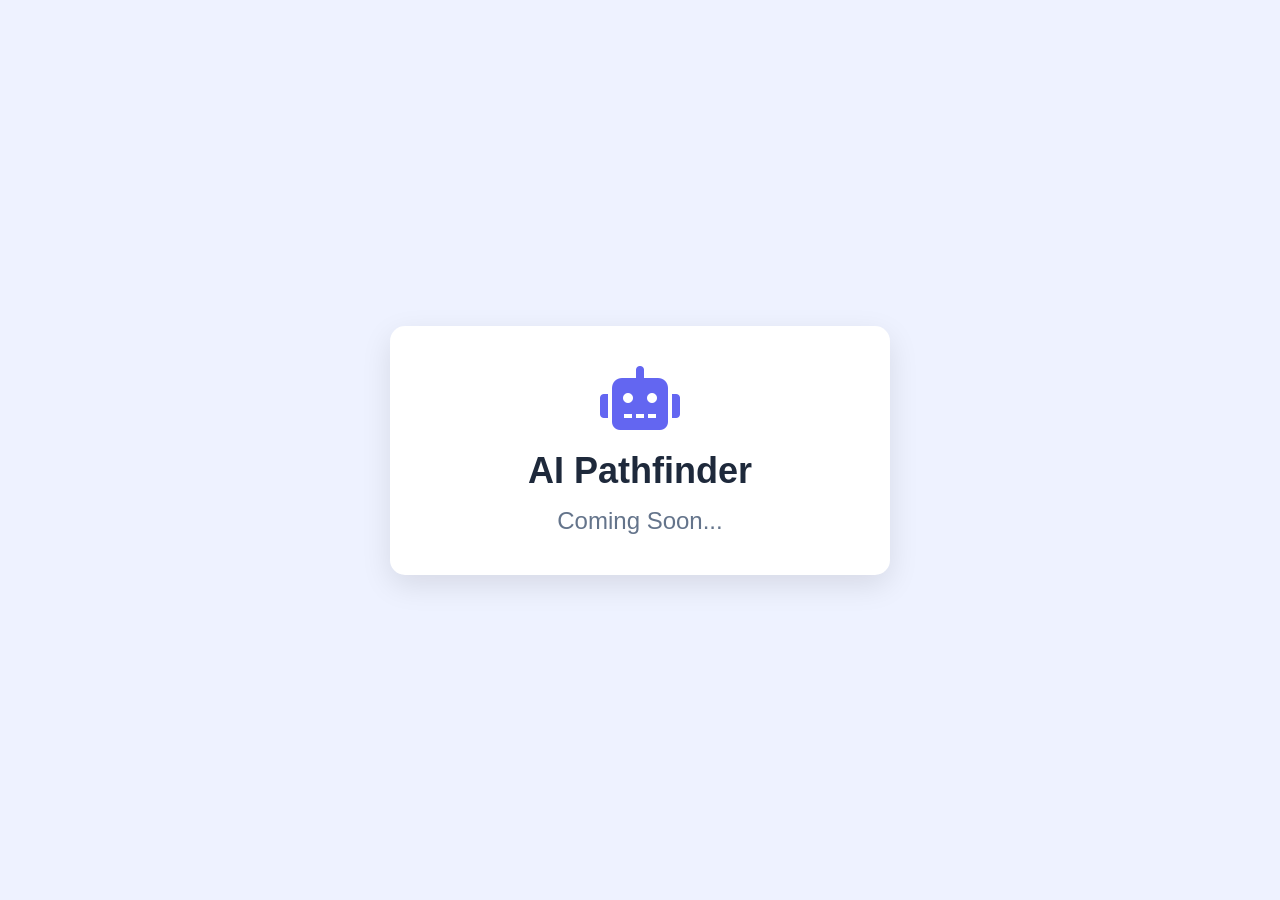
<file: ai-pathfinder.html>
<!DOCTYPE html>
<html lang="en">
<head>
    <meta charset="UTF-8">
    <meta name="viewport" content="width=device-width, initial-scale=1.0">
    <title>AI Pathfinder - Coming Soon</title>
    <link rel="stylesheet" href="style.css">
    <link rel="stylesheet" href="https://cdnjs.cloudflare.com/ajax/libs/font-awesome/6.0.0/css/all.min.css">
</head>
<body>
    <div class="ai-pathfinder-container">
        <div class="coming-soon-content">
            <i class="fas fa-robot"></i>
            <h1>AI Pathfinder</h1>
            <p>Coming Soon...</p>
        </div>
    </div>
</body>
</html>
</file>
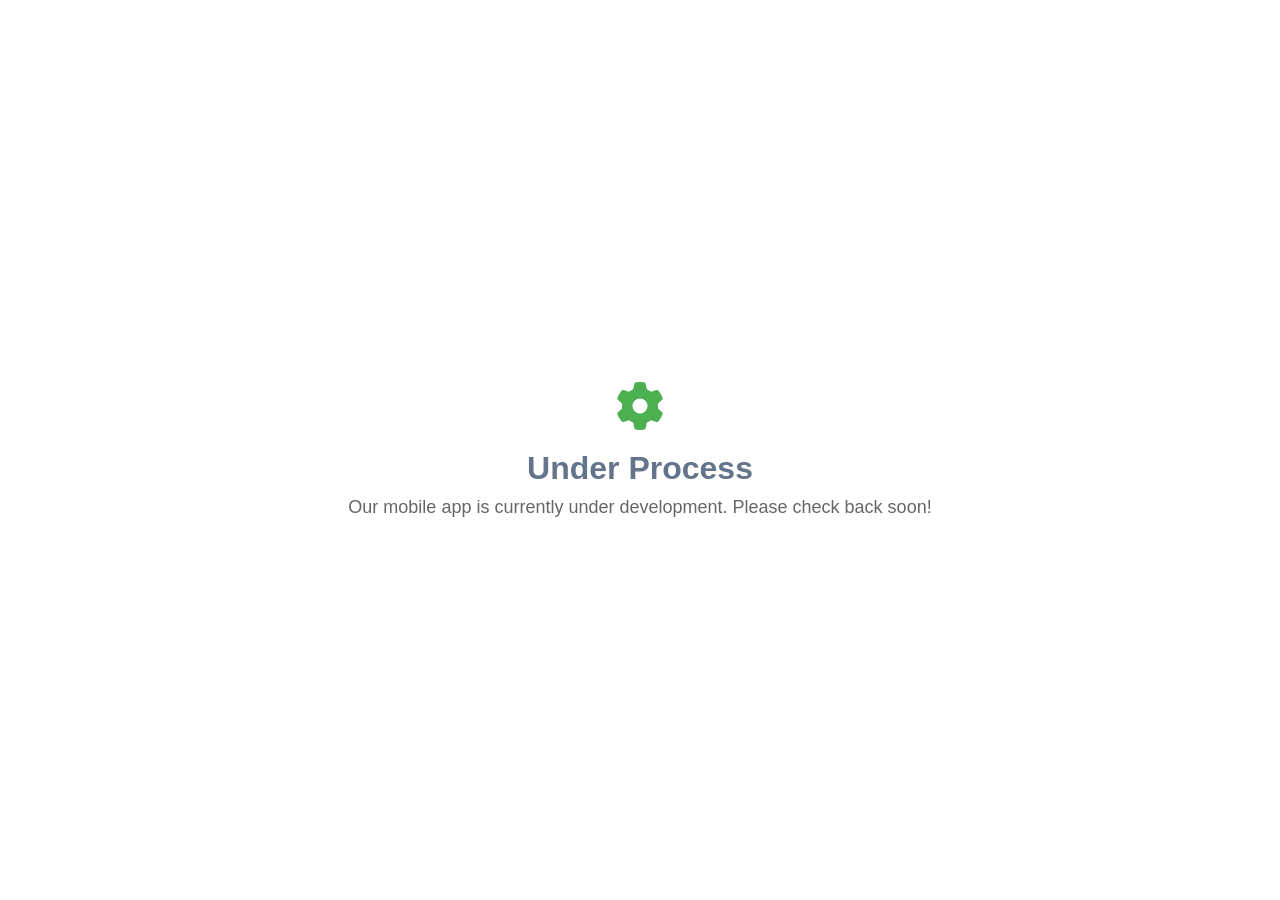
<file: download-app.html>
<!DOCTYPE html>
<html>
<head>
    <title>Download App - Under Process</title>
    <link rel="stylesheet" type="text/css" href="style.css">
    <link rel="stylesheet" href="https://cdnjs.cloudflare.com/ajax/libs/font-awesome/6.1.1/css/all.min.css"/>
    <style>
        .under-process {
            display: flex;
            flex-direction: column;
            align-items: center;
            justify-content: center;
            height: 100vh;
            text-align: center;
            padding: 20px;
        }
        .under-process i {
            font-size: 48px;
            color: #4CAF50;
            margin-bottom: 20px;
        }
        .under-process h1 {
            font-size: 32px;
            margin-bottom: 10px;
        }
        .under-process p {
            font-size: 18px;
            color: #666;
        }
    </style>
</head>
<body>
    <div class="under-process">
        <i class="fas fa-cog fa-spin"></i>
        <h1>Under Process</h1>
        <p>Our mobile app is currently under development. Please check back soon!</p>
    </div>
</body>
</html>
</file>
<file: style.css>
*{
	margin: 0;
	padding: 0;
	box-sizing: border-box;
	font-family: 'Roboto', sans-serif;
	transition: background-color 0.5s ease, color 0.5s ease;
}

/* Image loading and animations */
img {
	transition: opacity 0.5s ease-in-out, transform 0.5s ease-in-out;
}

.img-loading {
	opacity: 0;
	transform: scale(0.95);
}

.img-loaded {
	opacity: 1;
	transform: scale(1);
}

html{
	scroll-behavior: smooth;
	
	/* Variables For Light Mode */
	--primary-clr: #6366f1;
	--primary-medium-clr: #e0e7ff;
	--primary-light-clr: #eef2ff;
	--bg-clr-1: #ffffff;
	--bg-clr-2: #f9fafb;
	--bg-clr-3: #f3f4f6;
	--dark-heading-clr: #1e293b;
	--dark-text-clr: #64748b;
	--light-heading-clr: #f1f5f9;
	--light-text-clr: #e2e8f0;
	--shadow-clr: rgba(0, 0, 0, 0.1);
	--border-clr: #e5e7eb;
}

/* Dark Mode Variables */
html.dark-mode {
	--primary-clr: #818cf8;
	--primary-medium-clr: #1e1b4b;
	--primary-light-clr: #1e1b4b;
	--bg-clr-1: #0f172a;
	--bg-clr-2: #1e293b;
	--bg-clr-3: #334155;
	--dark-heading-clr: #f1f5f9;
	--dark-text-clr: #cbd5e1;
	--light-heading-clr: #f1f5f9;
	--light-text-clr: #cbd5e1;
	--shadow-clr: rgba(0, 0, 0, 0.5);
	--border-clr: #475569;
}

/* Quick transition on theme switch */
html.theme-transition,
html.theme-transition *,
html.theme-transition *:before,
html.theme-transition *:after {
	transition-delay: 0 !important;
	transition-duration: 0.3s !important;
}

/*   === Global Styling Starts ===   */
body {
	width: 100%;
	min-height: 100vh;
	background-color: var(--bg-clr-1);
	color: var(--dark-text-clr);
}

/* Theme Toggle Switch */
.theme-switch-container {
	display: flex;
	align-items: center;
	background-color: var(--bg-clr-2);
	padding: 5px 10px;
	border-radius: 30px;
	box-shadow: 0 2px 4px var(--shadow-clr);
	transition: all 0.3s ease;
	margin-right: 15px;
}

.theme-switch-container:hover {
	box-shadow: 0 4px 8px var(--shadow-clr);
	transform: translateY(-2px);
}

.theme-switch {
	position: relative;
	width: 40px;
	height: 20px;
	margin: 0 5px;
}

.theme-switch input {
	opacity: 0;
	width: 0;
	height: 0;
}

.slider {
	position: absolute;
	cursor: pointer;
	top: 0;
	left: 0;
	right: 0;
	bottom: 0;
	background-color: var(--bg-clr-3);
	transition: 0.4s;
	border-radius: 30px;
}

.slider:before {
	position: absolute;
	content: "";
	height: 14px;
	width: 14px;
	left: 3px;
	bottom: 3px;
	background-color: var(--light-heading-clr);
	transition: 0.4s;
	border-radius: 50%;
}

input:checked + .slider {
	background-color: var(--primary-clr);
}

input:checked + .slider:before {
	transform: translateX(20px);
}

.theme-icon {
	color: var(--dark-text-clr);
	font-size: 18px;
	margin: 0 8px;
	cursor: pointer;
	transition: all 0.3s ease;
	padding: 10px;
	border-radius: 50%;
}

.theme-icon:hover {
	transform: rotate(15deg) scale(1.1);
	background-color: rgba(99, 102, 241, 0.1);
}

.theme-icon i {
	transition: transform 0.3s ease, color 0.3s ease;
}

.theme-icon:hover i {
	color: var(--primary-clr);
}

/* Active theme icon styles */
html:not(.dark-mode) #light-mode-toggle {
	background-color: var(--primary-medium-clr);
	color: var(--light-heading-clr);
	animation: pulse 2s infinite;
}

html.dark-mode #dark-mode-toggle {
	background-color: var(--primary-medium-clr);
	color: var(--light-heading-clr);
	animation: pulse 2s infinite;
}

button.btn{
	padding: 12px 20px;
	background-color: var(--primary-clr);
	color: var(--light-heading-clr);
	font-size: 15px;
	border: 1px solid transparent;
	border-radius: 8px;
	cursor: pointer;
	transition: all 0.3s;
	box-shadow: 0 4px 6px var(--shadow-clr);
}
button.btn:hover{
	background-color: transparent;
	color: var(--primary-clr);
	border: 1px solid var(--primary-clr);
	transform: translateY(-3px);
	box-shadow: 0 10px 15px var(--shadow-clr);
}
.section-header h1{
	position: relative;
	font-size: 36px;
	letter-spacing: 1px;
	color: var(--dark-heading-clr);
	margin-bottom: 25px;
	font-weight: 700;
}
.section-header h1::before{
	position: absolute;
	content: '';
	width: 100px;
	height: 1px;
	left: 0;
	top: calc(100% + 5px);
	background-color: var(--dark-text-clr);
}
.section-header h1::after{
	position: absolute;
	content: '';
	width: 50px;
	height: 3px;
	left: 0;
	top: calc(100% + 4px);
	background-color: var(--primary-clr);
}
.section-header p{
	color: var(--dark-text-clr);
	margin-bottom: 40px;
	max-width: 700px;
	line-height: 1.6;
}
/*   === Global Styling Ends ===   */

.website-container{
	width: 100%;
	min-height: 100vh;
	margin: 0px auto;
	background-color: var(--bg-clr-1);
}

/* Animation Classes */
.fade-in {
	opacity: 0;
	transition: opacity 1s ease-in;
}

.slide-in-left {
	opacity: 0;
	transform: translateX(-100px);
	transition: opacity 1s ease-out, transform 1s ease-out;
}

.slide-in-right {
	opacity: 0;
	transform: translateX(100px);
	transition: opacity 1s ease-out, transform 1s ease-out;
}

.slide-in-bottom {
	opacity: 0;
	transform: translateY(50px);
	transition: opacity 0.6s ease-out, transform 0.6s ease-out;
}

.bounce {
	animation: bounce 1s ease infinite;
}

.pulse {
	animation: pulse 2s ease infinite;
}

.scale-in {
	opacity: 0;
	transform: scale(0.8);
	transition: opacity 0.5s ease, transform 0.5s ease;
}

/* Animation trigger class */
.animate, 
.fade-in.animate, 
.slide-in-left.animate, 
.slide-in-right.animate, 
.slide-in-bottom.animate,
.scale-in.animate {
	opacity: 1;
	transform: translate(0) scale(1);
}

@keyframes fadeIn {
	from {
		opacity: 0;
	}
	to {
		opacity: 1;
	}
}

@keyframes slideInLeft {
	from {
		transform: translateX(-100px);
		opacity: 0;
	}
	to {
		transform: translateX(0);
		opacity: 1;
	}
}

@keyframes slideInRight {
	from {
		transform: translateX(100px);
		opacity: 0;
	}
	to {
		transform: translateX(0);
		opacity: 1;
	}
}

@keyframes slideInBottom {
	from {
		transform: translateY(100px);
		opacity: 0;
	}
	to {
		transform: translateY(0);
		opacity: 1;
	}
}

@keyframes bounce {
	0%, 100% {
		transform: translateY(0);
	}
	50% {
		transform: translateY(-10px);
	}
}

@keyframes pulse {
	0% {
		transform: scale(1);
	}
	50% {
		transform: scale(1.05);
	}
	100% {
		transform: scale(1);
	}
}

@keyframes scaleIn {
	from {
		transform: scale(0.8);
		opacity: 0;
	}
	to {
		transform: scale(1);
		opacity: 1;
	}
}

/* Button hover animations */
button.btn {
	position: relative;
	overflow: hidden;
	z-index: 1;
}

button.btn::before {
	content: '';
	position: absolute;
	top: 0;
	left: -100%;
	width: 100%;
	height: 100%;
	background: rgba(255, 255, 255, 0.2);
	transition: all 0.3s;
	z-index: -1;
}

button.btn:hover::before {
	left: 0;
}

/* Card hover effects */
.course-card, .category-item, .service-box {
	transition: transform 0.3s ease, box-shadow 0.3s ease;
}

.course-card:hover, .category-item:hover, .service-box:hover {
	transform: translateY(-10px);
	box-shadow: 0 15px 30px var(--shadow-clr);
}

/* Theme switch animation */
.theme-switch-container {
	transition: background-color 0.5s ease, box-shadow 0.5s ease;
}

.theme-switch-container:hover {
	box-shadow: 0 4px 8px var(--shadow-clr);
	transform: translateY(-2px);
}

.slider:before {
	transition: 0.4s cubic-bezier(0.68, -0.55, 0.27, 1.55);
}

/*   === Home Section Styling Starts ===   */
section.home{
	position: relative;
	width: 100%;
	min-height: 100vh;
	background-color: var(--primary-light-clr);
	overflow: hidden;
}
.home .main-navbar{
	position: absolute;
	width: 100%;
	height: 30vh;	
	max-height: 80px;
	background-color: var(--primary-clr);
	padding: 0px 8%;
	margin: 0px auto;
	display: flex;
	justify-content: space-between;
	align-items: center;
	z-index: 100;
	box-shadow: 0 4px 6px var(--shadow-clr);
	backdrop-filter: blur(10px);
}
.home.active .main-navbar{
	position: fixed;
	top: 0;
	margin: 0px auto;
	box-shadow: 0 4px 10px var(--shadow-clr);
	animation: showMenu 0.6s ease-in;
}
@keyframes showMenu{
	from{
		transform: translateY(-100px);
	}
	to{
		transform: translateY(0px);
	}
}
.main-navbar .logo{
	text-decoration: none;
	margin-right: auto;
}
.main-navbar .logo img{
	width: 120px;
	height: auto;
	transition: transform 0.3s ease;
	margin-left: 0;
}
.main-navbar .logo img:hover {
	transform: scale(1.05);
}
.main-navbar .nav-list{
	list-style: none;
}
.main-navbar .nav-list li{
	display: inline-block;
	margin: 0px 15px;
}
.main-navbar .nav-list li a{
	position: relative;
	color: var(--light-heading-clr);
	font-weight: 500;
	font-size: 14px;
	text-transform: uppercase;
	text-decoration: none;
	letter-spacing: 1px;
	padding: 5px 0;
	transition: all 0.3s ease;
}
.main-navbar .nav-list li a::after{
	position: absolute;
	content: '';
	width: 100%;
	height: 2px;
	background-color: var(--light-heading-clr);
	left: 0;
	top: calc(100% + 2px);
	transition: all 0.3s;
	transform: scaleX(0);
}
.main-navbar .nav-list li a:hover::after{
	transform: scaleX(1);
}
.main-navbar .get-started-btn{
	background-color: var(--bg-clr-1);
	color: var(--primary-clr);
	font-weight: 600;
	box-shadow: 0 4px 6px var(--shadow-clr);
}
.main-navbar .get-started-btn:hover{
	background-color: transparent;
	color: var(--light-heading-clr);
	border: 1px solid var(--light-heading-clr);
	transform: translateY(-3px);
}
.main-navbar .menu-btn{
	min-width: 30px;
	width: 30px;
	height: 30px;
	display: flex;
	justify-content: flex-start;
	align-items: center;
	cursor: pointer;
	display: none;
}
.main-navbar .menu-btn span{
	position: relative;
	display: block;
	width: 100%;
	height: 2px;
	background-color: var(--light-heading-clr);
	border-radius: 5px;
	transition: all 0.4s;
}
.main-navbar .menu-btn span::before,
.main-navbar .menu-btn span::after{
	position: absolute;
	content: '';
	top: 0;
	left: 0;
	width: 80%;
	height: 100%;
	background-color: var(--light-heading-clr);
	transition: all 0.4s;
}
.main-navbar .menu-btn span::before{
	transform: translateY(-9px);
}
.main-navbar .menu-btn span::after{
	transform: translateY(9px);
}
.home .banner{
	width: 100%;
	min-height: 100vh;
	padding: 100px 8% 70px;
	display: flex;
	justify-content: space-between;
	align-items: center;
}
.home .banner .banner-desc{
	position: relative;
	flex-basis: 50%;
	max-width: 700px;
	z-index: 2;
}
.banner .banner-desc h2{
	font-size: 48px;
	color: var(--dark-heading-clr);
	letter-spacing: 1px;
	line-height: 1.4;
	margin-bottom: 10px;
}
.banner .banner-desc p{
	color: var(--dark-text-clr);
	line-height: 1.4;
	margin-bottom: 50px;
}
.banner .banner-desc .search-bar{
	position: relative;
	width: 400px;
	height: 50px;
	display: flex;
	align-items: center;
	overflow: hidden;
}
.banner-desc .search-bar input{
	width: 100%;
	height: 100%;
	padding: 0px 60px 0px 10px;
	font-size: 17px;
	letter-spacing: 1px;
	background-color: var(--primary-light-clr);
	color: var(--dark-text-clr);
	border: 2px solid #c1dbcc;
	border-radius: 5px;
	outline-color: var(--primary-clr);
}
.banner-desc .search-bar i{
	position: absolute;
	height: 100%;
	width: 50px;
	background-color: var(--primary-clr);
	right: 0;
	color: var(--light-heading-clr);
	border-radius: 0px 5px 5px 0px;
	display: flex;
	justify-content: center;
	align-items: center;
	cursor: pointer;
}
.home .banner .banner-img{
	position: relative;
	flex-basis: 50%;
	display: flex;
	justify-content: flex-end;
	z-index: 1;
}
.banner-img .banner-img-container{
	position: relative;
	width: 400px;
	z-index: 2;
}
.banner-img .banner-img-container img{
	width: 100%;
	height: auto;
}
.banner-img .banner-img-container .states{
	position: absolute;
	width: 100%;
	height: 100%;
	top: 0;
	left: 0;
}
.banner-img-container .states .total-courses{
	position: absolute;
	padding: 6px 10px 6px 6px;
	background-color: var(--light-heading-clr);
	border-radius: 5px;
	bottom: 15%;
	left: -80px;
	display: flex;
	align-items: center;
	box-shadow: 0px 0px 15px 0px rgba(0,0,0,0.3);
}
.states .total-courses .icon{
	width: 50px;
	height: 50px;
	border-radius: 50%;
	display: flex;
	justify-content: center;
	align-items: center;
	background-color: var(--primary-clr);
	margin-right: 7px;
}
.states .total-courses .icon i{
	font-size: 22px;
	color: var(--light-heading-clr);
}
.states .total-courses .desc{
	display: flex;
	flex-direction: column;
}
.states .total-courses .desc span:nth-child(1){
	font-size: 24px;
	font-weight: 600;
	letter-spacing: 1px;
	margin-bottom: 2px;
	color: black;
}
.states .total-courses .desc span:nth-child(2){
	font-size: 15px;
	color: black;
}
.banner-img-container .states .courses-ratings{
	position: absolute;
	width: 90px;
	height: 90px;
	padding: 10px;
	border-radius: 50%;
	background-color: var(--light-heading-clr);
	display: flex;
	flex-direction: column;
	justify-content: center;
	align-items: center;
	top: 80px;
	right: 5px;
	box-shadow: 0px 0px 15px 0px rgba(0,0,0,0.3);
}
.states .courses-ratings span:nth-child(1){
	color: black;
	font-size: 24px;
	font-weight: 600;
	text-align: center;
}
.states .courses-ratings span:nth-child(1) i{
	color: gold;
	font-size: 14px;
}
.states .courses-ratings span:nth-child(2){
	color: black;
	font-size: 15px;
	text-align: center;
}
.banner-img .banner-img-container .pattern{
	position: absolute;
	top: 20px;
	left: -40px;
	z-index: -1;
}
.banner-img-container .pattern img{
	width: 150px;
	height: auto;
	opacity: 0.4;
}
/*   === Home Section Styling Ends ===   */

/*   === Partners Section Styling Starts ===   */
section.partners{
	width: 100%;
	padding: 30px 8%;
	background-color: var(--primary-medium-clr);
}
.partners h3{
	margin-bottom: 40px;
	color: var(--dark-heading-clr);
	font-size: 22px;
}
.partners .partners-slider .brand-item{
	text-align: center;
	background-color: var(--light-heading-clr);
	padding: 5px;
}
.partners .partners-slider .brand-item img{
	width: 120px;
	display: inline-block;
}
.owl-carousel .owl-nav{
	position: absolute;
	right: 0;
	top: -80px;
}
.owl-carousel .owl-nav button{
	border-radius: 5px !important;
}
.owl-carousel .owl-nav .owl-prev i,
.owl-carousel .owl-nav .owl-next i{
	padding: 8px 14px !important;
	border-radius: 5px;
	font-size: 16px !important;
	background-color: var(--primary-clr) !important;
	color: var(--light-heading-clr);
	border: 1px solid transparent;
	cursor: pointer;
	transition: 0.3s;
}
.owl-carousel .owl-nav .owl-prev i:hover,
.owl-carousel .owl-nav .owl-next i:hover{
	background-color: var(--light-heading-clr) !important;
	color: var(--primary-clr);
	border: 1px solid var(--primary-clr);
}
.owl-carousel .owl-dots{
	margin-top: 20px;
}
.owl-carousel .owl-dots .owl-dot span{
	padding: 4px !important;
}
.owl-carousel .owl-dots .owl-dot.active span{
	background-color: var(--primary-clr) !important;
}
/*   === Partners Section Styling Ends ===   */

/*   === Services Section Styling Starts ===   */
section.services{
	width: 100%;
	padding: 100px 8% 20px;
}
.services .services-contents{
	width: 100%;
	display: flex;
	justify-content: space-between;
	flex-wrap: wrap;
}
.services-contents .service-box{
	flex-basis: calc(calc(100% / 3) - 2%);
	padding: 25px 20px;
	cursor: pointer;
	transition: all 0.3s;
}
.services-contents .service-box:hover{
	box-shadow: 0px 0px 25px rgba(0,0,0,0.2);
}
.service-box .service-icon{
	width: 50px;
	height: 50px;
	display: flex;
	justify-content: center;
	align-items: center;
	border-radius: 50%;
	background-color: var(--primary-clr);
	outline: 1px solid var(--primary-medium-clr);
	outline-offset: 10px;
}
.service-box .service-icon i{
	font-size: 24px;
	color: var(--light-heading-clr);
}
.service-box .service-desc{
	margin-top: 25px;
}
.service-box .service-desc h2{
	margin-bottom: 10px;
	color: var(--dark-heading-clr);
	font-size: 22px;
}
.service-box .service-desc p{
	line-height: 1.4;
	color: var(--dark-text-clr);
}
.service-box:nth-child(1) .service-icon{
	background-color: #fef0ef;
	outline-color: #fef0ef;
}
.service-box:nth-child(1) .service-icon i{
	color: #f76250;
}
.service-box:nth-child(2) .service-icon{
	background-color: #e8f9ef;
	outline-color: #e8f9ef;
}
.service-box:nth-child(2) .service-icon i{
	color: #2f9355;
}
.service-box:nth-child(3) .service-icon{
	background-color: #f1f0fe;
	outline-color: #f1f0fe;
}
.service-box:nth-child(3) .service-icon i{
	color: #5a49f3;
}
/*   === Services Section Styling Ends ===   */

/*   === Courses Section Styling Starts ===   */
section.courses{
	width: 100%;
	padding: 100px 8% 20px;
}
.courses .section-header{
	position: relative;
	display: flex;
	justify-content: space-between;
}
.courses .section-header .courses-btn{
	position: absolute;
	right: 0;
	bottom: 40px;
	padding: 10px 26px;
}
.courses .course-contents{
	display: flex;
	justify-content: space-between;
	flex-wrap: wrap;
}
.courses .course-contents .course-card{
	flex-basis: calc(calc(100% / 3) - 1.2%);
	border: 1px solid #eee;
	padding: 10px;
	border-radius: 5px;
	margin-bottom: 20px;
	cursor: pointer;
	transition: all 0.3s;
}
.courses .course-contents .course-card:hover{
	box-shadow: 0px 0px 15px rgba(0,0,0,0.1), 0px 0px 25px rgba(0,0,0,0.2);
}
.course-contents .course-card img{
	width: 100%;
	height: 250px;
	object-fit: cover;
	border-radius: 5px;
}
.course-contents .course-card .category{
	position: relative;
	display: flex;
	justify-content: space-between;
	padding: 10px 0px;
}
.course-card .category img{
	position: absolute;
	width: 50px;
	height: 50px;
	object-fit: cover;
	border-radius: 50%;
	right: 15px;
	top: -50%;
	outline: 1px solid var(--primary-clr);
	outline-offset: 3px;
}
.course-card .category .subject{
	padding: 8px 10px;
	background-color: var(--primary-light-clr);
	border-radius: 5px;
}
.course-card .category .subject h3{
	font-size: 18px;
	font-weight: 500;
	color: var(--primary-clr);
}
.course-card .course-title{
	font-size: 20px;
	color: var(--dark-heading-clr);
}
.course-card .course-desc{
	margin: 20px 0px;
	display: flex;
	justify-content: space-between;
}
.course-card .course-desc span{
	font-size: 14px;
	font-weight: 500;
	color: var(--dark-text-clr);
}
.course-card .course-desc span i{
	color: var(--primary-clr);
}
.course-card .course-ratings{
	padding: 15px 0px 0px;
	display: flex;
	justify-content: space-between;
	border-top: 1px solid #ccc;
}
.course-card .course-ratings span{
	color: var(--primary-clr);
	font-size: 18px;
	font-weight: bold;
}
.course-card .course-ratings span:nth-child(1) i{
	color: gold;
	font-size: 14px;
}
.course-card .course-ratings span b{
	font-size: 24px;
}
/*   === Courses Section Styling Ends ===   */

/*   === Courses Categories Section Styling Starts ===   */
section.categories{
	width: 100%;
	padding: 100px 8% 20px;
}
.categories .categories-contents{
	display: flex;
	justify-content: space-between;
	flex-wrap: wrap;
}
.categories-contents .category-item{
	flex-basis: calc(calc(100% / 4) - 1%);
	background-color: var(--primary-light-clr);
	padding: 25px 15px;
	border-radius: 5px;
	display: flex;
	flex-direction: column;
	align-items: center;
	cursor: pointer;
	transition: all 0.3s;
}
.categories-contents .category-item:hover{
	box-shadow: 0px 0px 10px rgba(32, 130, 69, 0.2);
	transform: translateY(-3px);
}
.category-item .category-icon{
	width: 50px;
	height: 50px;
	border-radius: 50%;
	display: flex;
	justify-content: center;
	align-items: center;
	background-color: var(--primary-clr);
}
.category-item .category-icon i{
	color: var(--light-heading-clr);
	font-size: 20px;
}
.category-item .category-desc{
	margin-top: 20px;
	text-align: center;
}
.category-item .category-desc h3{
	color: var(--dark-heading-clr);
	font-size: 20px;
	margin-bottom: 10px;
}
.category-item .category-desc p{
	color: var(--dark-text-clr);
	font-size: 15px;
	line-height: 1.4;
}
/*   === Courses Categories Section Styling Ends ===   */

/*   === Teacher Section Styling Starts ===   */
section.instructor{
	width: 100%;
	padding: 100px 8% 20px;
}
.instructor .instructor-container{
	width: 100%;
	padding: 70px 8%;
	background-color: var(--primary-light-clr);
	border-radius: 0px 100px 0px 100px;
}
.instructor-container h2{
	font-size: 24px;
	color: var(--dark-heading-clr);
}
.instructor-container p{
	margin: 20px 0px 35px;
	color: var(--dark-text-clr);
}
/*   === Teacher Section Styling Ends ===   */

/*   === Testimonials Section Styling Starts ===   */
section.testimonials{
	width: 100%;
	padding: 100px 8%;
}
.testimonials .section-header{
	width: 70%;
	max-width: 700px;
}
.testimonials-slider .testimonials-item{
	position: relative;
	padding: 20px 25px;
	background-color: var(--primary-light-clr);
}
.testimonials-item .profile{
	display: flex;
	align-items: center;
}
.testimonials-item .profile .profile-image{
	width: 55px;
	height: 55px;
	border-radius: 50%;
	overflow: hidden;
	margin-right: 15px;
}
.testimonials-item .profile .profile-image img{
	width: 100%;
	height: 100%;
	border-radius: 50%;
	object-fit: cover;
}
.testimonials-item .profile .profile-desc{
	display: flex;
	flex-direction: column;
}
.profile .profile-desc span:nth-child(1){
	font-size: 24px;
	font-weight: bold;
	color: var(--primary-clr);
}
.profile .profile-desc span:nth-child(2){
	font-size: 15px;
	color: var(--dark-heading-clr);
}
.testimonials-item > p{
	margin: 15px 0px;
	font-size: 14px;
	line-height: 1.5;
	color: var(--dark-text-clr);
}
.testimonials-item .quote{
	text-align: center;
}
.testimonials-item .quote i{
	font-size: 25px;
	color: var(--dark-text-clr);
	margin-right: 20px;
}
.testimonials-item .ratings{
	margin-top: 20px;
}
.testimonials-item .ratings i{
	font-size: 17px;
	color: gold;
	cursor: pointer;
}
/*   === Testimonials Section Styling Ends ===   */

/*   === Footer Section Styling Starts ===   */
section.footer{
	width: 100%;
	padding: 70px 8% 30px;
	background-color: var(--primary-clr);
}
.footer .footer-contents{
	width: 100%;
	display: flex;
	justify-content: space-between;
	flex-wrap: wrap;
	margin-bottom: 50px;
}
.footer-contents .footer-col{
	flex-basis: calc(calc(100% / 4) - 20px);
}
.footer-contents .footer-col .col-title{
	min-height: 60px;
	display: flex;
	align-items: flex-end;
	margin-bottom: 30px;
}
.footer-col .col-title h3{
	font-size: 24px;
	color: var(--light-heading-clr);
}
.footer-col .col-contents{
	display: flex;
	flex-direction: column;
}
.footer-col-1 .col-title img{
	width: 120px;
}
.footer-col-1 .col-contents p{
	color: var(--light-text-clr);
	font-size: 15px;
	line-height: 1.3;
	margin-bottom: 15px;
}
.footer-col-2 .col-contents .contact-row{
	margin-bottom: 15px;
	display: flex;
	flex-direction: column;
}
.footer-col-2 .col-contents .contact-row span{
	color: var(--light-text-clr);
	font-size: 16px;
}
.footer-col-2 .col-contents .contact-row span:nth-child(1){
	color: var(--light-heading-clr);
	font-size: 17px;
	font-weight: 500;
	margin-bottom: 2px;
}
.footer-col-3 .col-contents a{
	text-decoration: none;
	color: var(--light-text-clr);
	margin-bottom: 20px;
	align-self: flex-start;
	transition: all 0.3s;
}
.footer-col-3 .col-contents a:hover{
	letter-spacing: 2px;
}
.footer-col-4 .col-contents input{
	width: 100%;
	padding: 15px;
	background-color: var(--light-heading-clr);
	color: var(--dark-text-clr);
	border: none;
	border-radius: 5px;
}
.footer-col-4 .col-contents .newsletter-btn{
	background-color: var(--light-heading-clr);
	color: var(--primary-clr);
	margin-top: 20px;
}
.footer-col-4 .col-contents .newsletter-btn:hover{
	background-color: transparent;
	color: var(--light-heading-clr);
	border: 1px solid var(--light-heading-clr);
}
.footer .copy-rights{
	padding: 30px 0px 0px;
	border-top: 1px solid var(--light-text-clr);
	text-align: center;
}
.footer .copy-rights p{
	color: var(--primary-light-clr);
}
.footer .copy-rights p b{
	color: yellow;
}
/*   === Footer Section Styling Ends ===   */

/*   === Media Query Starts ===   */
@media(max-width: 968px){
	.nav-actions {
		position: absolute;
		right: 80px;
		top: 50%;
		transform: translateY(-50%);
	}
	
	.theme-switch-container {
		margin-right: 10px;
	}

	.main-navbar .get-started-btn {
		padding: 8px 12px;
		font-size: 14px;
	}
	
	/* Home Section */
	.main-navbar .menu-btn{
		display: flex;
		margin-left: 40px;
		z-index: 101;
	}
	.main-navbar .menu-btn.active span,
	.main-navbar .menu-btn.active span::before,
	.main-navbar .menu-btn.active span::after{
		width: 100%;
	}
	.main-navbar .menu-btn.active span::before{
		transform: rotate(45deg) translateY(0px);
	}
	.main-navbar .menu-btn.active span::after{
		transform: rotate(-45deg) translateY(0px);
	}
	.main-navbar .menu-btn.active span{
		background-color: transparent;
	}
	.main-navbar .nav-list{
		position: fixed;
		width: 100%;
		height: 100vh;
		top: 0;
		/*right: 0;*/
		right: -100%;
		display: flex;
		flex-direction: column;
		align-items: center;
		background-color: var(--primary-clr);
		transition: right 0.3s cubic-bezier(.15, .61, .94, .25);
		z-index: 100;
	}
	.main-navbar .nav-list.active{
		right: 0;
	}
	.main-navbar .nav-list li{
		margin: 25px 0px 0px;
	}
	.main-navbar .nav-list li:nth-child(1){
		margin-top: 180px;
	}
	.main-navbar .nav-list li a{
		font-size: 20px;
		letter-spacing: 1px;
	}
	.main-navbar .get-started-btn-container{
		margin-left: auto;
	}
	.home .banner{
		flex-direction: column-reverse;
		justify-content: flex-start;
		align-items: flex-start;
	}
	.home .banner .banner-desc,
	.home .banner .banner-img{
		flex-basis: 100%;
	}
	.home .banner .banner-img{
		align-self: center;
		margin-bottom: 50px;
	}
	/* Services Section */
	.services-contents .service-box{
		flex-basis: calc(calc(100% / 2) - 2%);
	}
	.services-contents .service-box:not(:last-child){
		margin-bottom: 20px;
	}
	/* Courses Section */
	.courses .course-contents .course-card{
		flex-basis: calc(calc(100% / 2) - 1.2%);
	}
	.courses .section-header{
		flex-direction: column;
	}
	.courses .section-header .courses-btn{
		position: relative;
		align-self: flex-start;
		margin-top: 20px;
	}
	/* Courses Categories Section */
	.categories-contents .category-item{
		flex-basis: calc(calc(100% / 2) - 1%);
		margin-bottom: 15px;
	}
	/* Footer Section */
	.footer-contents .footer-col{
	flex-basis: calc(calc(100% / 2) - 20px);
	}
}

@media(max-width: 768px){
	.nav-actions {
		right: 70px;
	}
	
	.theme-switch {
		width: 36px;
		height: 18px;
	}
	
	.slider:before {
		height: 12px;
		width: 12px;
	}
	
	input:checked + .slider:before {
		transform: translateX(18px);
	}
	
	/* Home Section */
	.banner-img-container .states .total-courses{
		left: 5px;
		bottom: 10%;
	}
	.banner .banner-desc h2{
		font-size: 42px;
	}
	/* Testimonials Section */
	.testimonials .section-header{
		width: 100%;
		margin-bottom: 70px;
	}
}

@media(max-width: 668px){
	/* Partners Section */
	.partners h3{
		margin-right: 150px;
	}
	/* Services Section */
	.services-contents .service-box{
		flex-basis: 100%;
	}
	/* Courses Section */
	.courses .course-contents .course-card{
		flex-basis: 100%;
	}
}

@media(max-width: 568px){
	/* Courses Categories Section */
	.categories-contents .category-item{
		flex-basis: 100%;
	}
	/* Footer Section */
	.footer-contents .footer-col{
		flex-basis: 100%;
	}
}

@media(max-width: 468px){
	.nav-actions {
		position: fixed;
		top: auto;
		bottom: 20px;
		right: 20px;
		z-index: 1000;
		background-color: var(--bg-clr-2);
		border-radius: 30px;
		padding: 5px;
		box-shadow: 0 4px 10px var(--shadow-clr);
	}
	
	.banner-img .banner-img-container{
		width: 100%;
	}
	.banner .banner-desc .search-bar{
		width: 100%;
	}
	.banner-img-container .states .courses-ratings{
		top: 30px;
		right: -10px;
	}
	.banner .banner-desc h2{
		font-size: 32px;
	}
	.main-navbar .get-started-btn-container{
		display: none;
	}
	/* Partners Section */
	.partners h3{
		margin-right: 0px;
		margin-bottom: 80px;
	}
}
/*   === Media Query Ends ===   */

.nav-actions {
	display: flex;
	align-items: center;
	margin-left: auto;
}

.theme-icon i {
	transition: transform 0.3s ease, color 0.3s ease;
}

.theme-icon:hover i {
	transform: rotate(15deg);
	color: var(--primary-clr);
}

/* Scroll to top button */
.scroll-to-top {
    position: fixed;
    bottom: 30px;
    right: 30px;
    width: 50px;
    height: 50px;
    background-color: var(--primary-clr);
    color: var(--light-heading-clr);
    border-radius: 50%;
    display: flex;
    align-items: center;
    justify-content: center;
    cursor: pointer;
    opacity: 0;
    visibility: hidden;
    transform: translateY(20px);
    transition: all 0.3s ease;
    box-shadow: 0 4px 10px var(--shadow-clr);
    z-index: 999;
}

.scroll-to-top.active {
    opacity: 1;
    visibility: visible;
    transform: translateY(0);
}

.scroll-to-top:hover {
    background-color: var(--primary-medium-clr);
    transform: translateY(-5px);
}

.scroll-to-top i {
    font-size: 20px;
}

/* Dark mode specific style */
html.dark-mode .scroll-to-top {
    background-color: var(--primary-clr);
    color: var(--dark-heading-clr);
}

/* Responsive styles for scroll to top button */
@media(max-width: 768px) {
    .scroll-to-top {
        width: 40px;
        height: 40px;
        bottom: 20px;
        right: 20px;
    }
    
    .scroll-to-top i {
        font-size: 16px;
    }
}

/* Add a pulse animation for the scroll-to-top button */
@keyframes buttonPulse {
    0% {
        box-shadow: 0 0 0 0 rgba(var(--primary-clr-rgb), 0.7);
        transform: scale(1);
    }
    70% {
        box-shadow: 0 0 0 10px rgba(var(--primary-clr-rgb), 0);
        transform: scale(1.05);
    }
    100% {
        box-shadow: 0 0 0 0 rgba(var(--primary-clr-rgb), 0);
        transform: scale(1);
    }
}

.scroll-to-top.clicked {
    animation: buttonPulse 0.8s ease-out;
}

/*   === Blog Section Styling Starts ===   */
section.blog {
    width: 100%;
    padding: 100px 8% 20px;
    background-color: var(--bg-clr-1);
}

.blog .blog-contents {
    width: 100%;
    display: grid;
    grid-template-columns: repeat(auto-fit, minmax(300px, 1fr));
    gap: 30px;
    margin-top: 50px;
}

.blog-post {
    background-color: var(--bg-clr-2);
    border-radius: 10px;
    overflow: hidden;
    box-shadow: 0 4px 6px var(--shadow-clr);
    transition: transform 0.3s ease, box-shadow 0.3s ease;
}

.blog-post:hover {
    transform: translateY(-5px);
    box-shadow: 0 8px 15px var(--shadow-clr);
}

.post-image {
    width: 100%;
    height: 200px;
    overflow: hidden;
}

.post-image img {
    width: 100%;
    height: 100%;
    object-fit: cover;
    transition: transform 0.3s ease;
}

.blog-post:hover .post-image img {
    transform: scale(1.05);
}

.post-content {
    padding: 20px;
}

.post-content h2 {
    color: var(--dark-heading-clr);
    font-size: 20px;
    margin-bottom: 15px;
    line-height: 1.4;
}

.post-meta {
    display: flex;
    gap: 20px;
    margin-bottom: 15px;
    color: var(--dark-text-clr);
    font-size: 14px;
}

.post-meta span {
    display: flex;
    align-items: center;
    gap: 5px;
}

.post-meta i {
    color: var(--primary-clr);
}

.post-content p {
    color: var(--dark-text-clr);
    line-height: 1.6;
    margin-bottom: 20px;
}

.read-more {
    display: inline-block;
    color: var(--primary-clr);
    text-decoration: none;
    font-weight: 500;
    transition: color 0.3s ease;
}

.read-more:hover {
    color: var(--primary-medium-clr);
}

.loading-indicator {
    display: flex;
    justify-content: center;
    align-items: center;
    min-height: 200px;
    color: var(--primary-clr);
    font-size: 24px;
}

.error-message {
    text-align: center;
    padding: 40px;
    color: var(--dark-text-clr);
}

.error-message i {
    font-size: 48px;
    color: var(--primary-clr);
    margin-bottom: 20px;
}

/* Responsive styles for blog section */
@media(max-width: 768px) {
    .blog .blog-contents {
        grid-template-columns: 1fr;
    }
    
    .post-image {
        height: 180px;
    }
}

/*   === Blog Section Styling Ends ===   */

/* Search highlight styles */
.course-card.highlight {
    border: 2px solid var(--primary-color);
    transform: scale(1.02);
    transition: all 0.3s ease;
    box-shadow: 0 5px 15px rgba(0, 0, 0, 0.1);
}

.course-card.highlight .course-title {
    color: var(--primary-color);
}

/* Responsive Design Styles */
@media screen and (max-width: 1200px) {
    .website-container {
        width: 95%;
    }
    
    .banner {
        flex-direction: column;
        text-align: center;
    }
    
    .banner-desc {
        width: 100%;
        margin-bottom: 2rem;
    }
    
    .banner-img {
        width: 100%;
    }
    
    .services-contents {
        grid-template-columns: repeat(2, 1fr);
    }
    
    .course-contents {
        grid-template-columns: repeat(2, 1fr);
    }
}

@media screen and (max-width: 768px) {
    .main-navbar {
        position: fixed;
        top: 0;
        left: 0;
        width: 100%;
        height: 70px;
        background-color: var(--primary-clr);
        padding: 0 1rem;
        display: flex;
        align-items: center;
        justify-content: space-between;
        z-index: 1000;
        box-shadow: 0 2px 10px var(--shadow-clr);
    }

    .main-navbar .logo img {
        width: 100px;
        height: auto;
    }

    .menu-btn {
        display: block;
        width: 30px;
        height: 30px;
        position: relative;
        cursor: pointer;
        z-index: 1001;
    }

    .menu-btn span {
        display: block;
        width: 100%;
        height: 2px;
        background-color: var(--light-heading-clr);
        position: absolute;
        left: 0;
        transition: all 0.3s ease;
    }

    .menu-btn span:nth-child(1) {
        top: 0;
    }

    .menu-btn span:nth-child(2) {
        top: 50%;
        transform: translateY(-50%);
    }

    .menu-btn span:nth-child(3) {
        bottom: 0;
    }

    .menu-btn.active span:nth-child(1) {
        transform: rotate(45deg);
        top: 14px;
    }

    .menu-btn.active span:nth-child(2) {
        opacity: 0;
    }

    .menu-btn.active span:nth-child(3) {
        transform: rotate(-45deg);
        bottom: 14px;
    }

    .nav-list {
        position: fixed;
        top: 70px;
        left: -100%;
        width: 100%;
        height: calc(100vh - 70px);
        background-color: var(--bg-clr-1);
        padding: 2rem 0;
        transition: all 0.3s ease-in-out;
        z-index: 1000;
        overflow-y: auto;
        box-shadow: 0 4px 10px var(--shadow-clr);
    }

    .nav-list.active {
        left: 0;
    }

    .nav-list li {
        display: block;
        margin: 0;
        padding: 0 1rem;
    }

    .nav-list li a {
        display: block;
        padding: 1rem 0;
        font-size: 1.1rem;
        color: var(--dark-heading-clr);
        border-bottom: 1px solid var(--border-clr);
    }

    .nav-list li a:hover {
        color: var(--primary-clr);
        background-color: var(--bg-clr-2);
    }

    .nav-list li a::after {
        display: none;
    }

    /* Hide desktop theme toggle and nav actions */
    .theme-switch-container,
    .nav-actions {
        display: none;
    }

    /* Mobile theme toggle button */
    .mobile-theme-toggle {
        display: flex;
        align-items: center;
        justify-content: center;
        position: fixed;
        bottom: 20px;
        right: 20px;
        width: 60px;
        height: 60px;
        background-color: var(--primary-clr);
        border-radius: 50%;
        box-shadow: 0 4px 15px var(--shadow-clr);
        z-index: 1000;
        cursor: pointer;
        transition: all 0.3s ease;
    }

    .mobile-theme-toggle i {
        font-size: 24px;
        color: var(--light-heading-clr);
    }

    /* Dark mode specific styles */
    html.dark-mode .nav-list {
        background-color: var(--bg-clr-2);
    }

    html.dark-mode .nav-list li a {
        color: var(--light-heading-clr);
        border-bottom-color: var(--border-clr);
    }

    html.dark-mode .nav-list li a:hover {
        background-color: var(--bg-clr-3);
    }
}

/* Additional mobile optimizations */
@media screen and (max-width: 480px) {
    .main-navbar {
        padding: 0 0.8rem;
    }

    .main-navbar .logo img {
        width: 90px;
    }

    .nav-list {
        padding: 1.5rem 0;
    }

    .nav-list li a {
        padding: 0.8rem 0;
        font-size: 1rem;
    }

    .mobile-theme-toggle {
        width: 50px;
        height: 50px;
        bottom: 15px;
        right: 15px;
    }

    .mobile-theme-toggle i {
        font-size: 20px;
    }
}

/* Unique Features Section Styles */
.unique-features {
    padding: 80px 0;
    background: var(--primary-light-clr);
    position: relative;
    overflow: hidden;
}

html.dark-mode .unique-features {
    background: var(--primary-medium-clr);
}

.unique-features .section-header {
    max-width: 1200px;
    margin: 0 auto;
    padding: 0 40px;
    text-align: left;
}

.unique-features .section-header h1 {
    font-size: 36px;
    color: var(--dark-heading-clr);
    margin-bottom: 20px;
    font-weight: 700;
}

html.dark-mode .unique-features .section-header h1 {
    color: var(--light-heading-clr);
}

.unique-features .section-header p {
    color: var(--dark-text-clr);
    font-size: 18px;
    line-height: 1.6;
    max-width: 800px;
}

html.dark-mode .unique-features .section-header p {
    color: var(--light-text-clr);
}

.features-container {
    display: grid;
    grid-template-columns: repeat(4, 1fr);
    gap: 20px;
    padding: 40px 20px;
    max-width: 1200px;
    margin: 0 auto;
}

.feature-card {
    background: var(--primary-light-clr);
    border-radius: 15px;
    padding: 30px;
    box-shadow: 0 10px 30px rgba(0, 0, 0, 0.1);
    transition: all 0.3s ease;
    display: flex;
    flex-direction: column;
    align-items: center;
    text-align: center;
    position: relative;
    overflow: hidden;
    height: 100%;
}

html.dark-mode .feature-card {
    background: var(--primary-medium-clr);
    box-shadow: 0 10px 30px rgba(0, 0, 0, 0.3);
}

.feature-card:hover {
    transform: translateY(-10px);
    box-shadow: 0 15px 40px rgba(0, 0, 0, 0.15);
}

html.dark-mode .feature-card:hover {
    box-shadow: 0 15px 40px rgba(0, 0, 0, 0.4);
}

.feature-icon {
    width: 80px;
    height: 80px;
    background: var(--primary-clr);
    border-radius: 50%;
    display: flex;
    align-items: center;
    justify-content: center;
    margin-bottom: 20px;
    position: relative;
    z-index: 1;
}

.feature-icon i {
    font-size: 32px;
    color: var(--light-heading-clr);
}

.feature-content {
    position: relative;
    z-index: 1;
    width: 100%;
    display: flex;
    flex-direction: column;
    align-items: center;
}

.feature-content h3 {
    font-size: 24px;
    color: var(--dark-heading-clr);
    margin-bottom: 15px;
    font-weight: 600;
    text-align: center;
}

html.dark-mode .feature-content h3 {
    color: var(--light-heading-clr);
}

.feature-content p {
    color: var(--dark-text-clr);
    line-height: 1.6;
    margin-bottom: 20px;
    text-align: center;
    max-width: 90%;
}

html.dark-mode .feature-content p {
    color: var(--light-text-clr);
}

.feature-highlights {
    display: flex;
    flex-direction: column;
    gap: 10px;
    margin-bottom: 25px;
    width: 100%;
    align-items: center;
}

.feature-highlights span {
    display: flex;
    align-items: center;
    gap: 10px;
    color: var(--dark-heading-clr);
    font-weight: 500;
    text-align: center;
}

html.dark-mode .feature-highlights span {
    color: var(--light-heading-clr);
}

.feature-highlights i {
    color: var(--primary-clr);
}

.feature-btn {
    background: var(--primary-clr);
    color: var(--light-heading-clr);
    border: none;
    padding: 12px 30px;
    border-radius: 30px;
    font-weight: 600;
    cursor: pointer;
    transition: all 0.3s ease;
    position: relative;
    overflow: hidden;
    margin-top: auto;
}

.feature-btn:hover {
    transform: scale(1.05);
    box-shadow: 0 5px 15px rgba(0, 0, 0, 0.2);
}

@media screen and (max-width: 1200px) {
    .features-container {
        grid-template-columns: repeat(3, 1fr);
        gap: 20px;
    }
}

@media screen and (max-width: 900px) {
    .features-container {
        grid-template-columns: repeat(2, 1fr);
        gap: 20px;
    }
}

@media screen and (max-width: 600px) {
    .features-container {
        grid-template-columns: 1fr;
        gap: 20px;
    }
    
    .feature-card {
        padding: 25px;
    }
    
    .feature-icon {
        width: 60px;
        height: 60px;
    }
    
    .feature-icon i {
        font-size: 24px;
    }
    
    .feature-content h3 {
        font-size: 20px;
    }
}

@media screen and (max-width: 480px) {
    .unique-features {
        padding: 60px 0;
    }
    
    .feature-card {
        padding: 20px;
    }
    
    .feature-icon {
        width: 50px;
        height: 50px;
    }
    
    .feature-icon i {
        font-size: 20px;
    }
    
    .feature-content h3 {
        font-size: 18px;
    }
    
    .feature-btn {
        padding: 10px 20px;
    }
}

/* AI Pathfinder Page Styles */
.ai-pathfinder-container {
    min-height: 100vh;
    display: flex;
    align-items: center;
    justify-content: center;
    background: var(--primary-light-clr);
    padding: 20px;
}

html.dark-mode .ai-pathfinder-container {
    background: var(--primary-medium-clr);
}

.coming-soon-content {
    text-align: center;
    padding: 40px;
    background: var(--bg-clr-1);
    border-radius: 15px;
    box-shadow: 0 10px 30px rgba(0, 0, 0, 0.1);
    max-width: 500px;
    width: 100%;
}

html.dark-mode .coming-soon-content {
    background: var(--bg-clr-2);
    box-shadow: 0 10px 30px rgba(0, 0, 0, 0.3);
}

.coming-soon-content i {
    font-size: 64px;
    color: var(--primary-clr);
    margin-bottom: 20px;
}

.coming-soon-content h1 {
    font-size: 36px;
    color: var(--dark-heading-clr);
    margin-bottom: 15px;
}

html.dark-mode .coming-soon-content h1 {
    color: var(--light-heading-clr);
}

.coming-soon-content p {
    font-size: 24px;
    color: var(--dark-text-clr);
}

html.dark-mode .coming-soon-content p {
    color: var(--light-text-clr);
}
</file>
